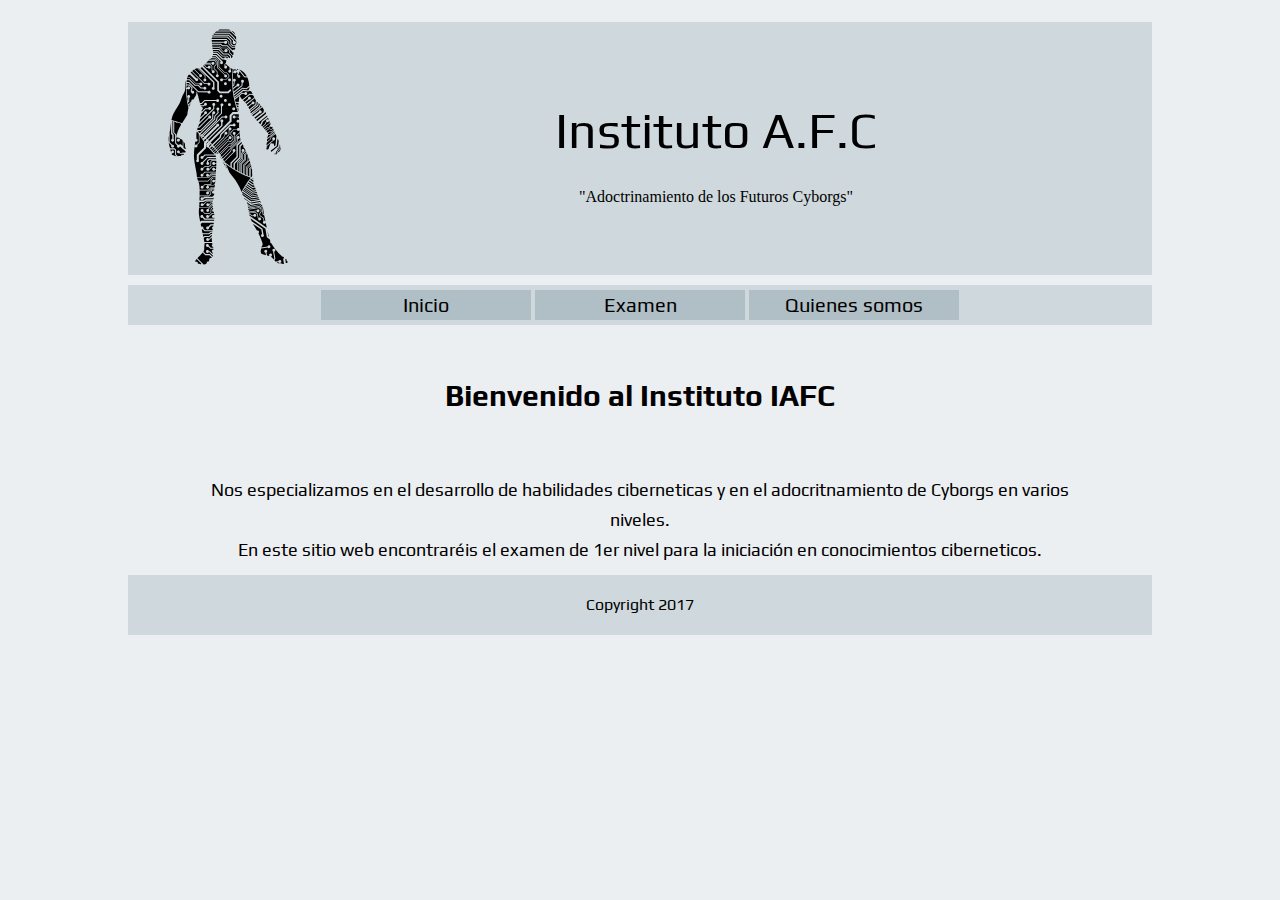
<file: index.html>
<!DOCTYPE html>
<html lang="es">

<head>
    <meta name="viewport" content="width=device-width, initial-scale=1.0">
    <link rel='stylesheet' type='text/css' href="css/style.css">
    <!--    <link rel="icon" type="image/png" href="favicon.ico" />-->
    <script src='js/hidem.js'></script>
    <!--<script type="text/javascript" src='js/script.js'></script>-->
    <meta charset="utf-8">
    <meta property="og:url" content="https://rawgit.com/v4nnig/lmsgi_tema03_exam/master/index.html">
    <meta property="og:title" content="Instituto A.F.C">
    <meta property="og:image" content="https://raw.githubusercontent.com/v4nnig/lmsgi_tema03_exam/master/img/logo2.png">
    <meta property="og:description" content="Instituto especializado en la enseñanza cibernetica.">
    <title>Instituto A.F.C</title>
</head>

<body>
    <div id="wrapper">
        <div id="navpage">
            <nav>
                <ul>
                    <li><a href="index.html">Inicio</a></li>
                    <li><a href="exam.html">Examen</a></li>
                    <li><a href="about.html">Quienes somos</a></li>
                </ul>
            </nav>
        </div>
        <div id="page">
            <header>
                <div id="logo">
                    <figure>
                        <img src="img/logo.svg" alt="">
                    </figure>
                </div>
                <div id="titulo">
                    <div class="caja"></div>
                    <div class="caja">
                        <h1>Instituto A.F.C</h1>
                    </div>
                    <div class="caja">
                        <h2>"Adoctrinamiento de los Futuros Cyborgs"</h2>
                    </div>
                </div>

            </header>
            <nav>
                <img id="openMenu" src="img/ic_menu_black_24px.svg" alt="">
                <ul>
                    <li><a href="index.html">Inicio</a></li>
                    <li><a href="exam.html">Examen</a></li>
                    <li><a href="about.html">Quienes somos</a></li>
                </ul>
            </nav>
            <section class="intro">
                <h1>Bienvenido al Instituto IAFC</h1>
                <br>
                <p>Nos especializamos en el desarrollo de habilidades ciberneticas y en el adocritnamiento de Cyborgs en varios niveles.</p>
                <p>En este sitio web encontraréis el examen de 1er nivel para la iniciación en conocimientos ciberneticos.</p>
                <p></p>
                <!-- <img src="img/cyborg.png" alt="cyborg"> -->
            </section>
            <footer>
                <div>
                    <p>Copyright 2017</p>
                </div>
            </footer>
        </div>
        <!-- #page -->
    </div>
    <!-- #wrapper -->
</body>

</html>
</file>
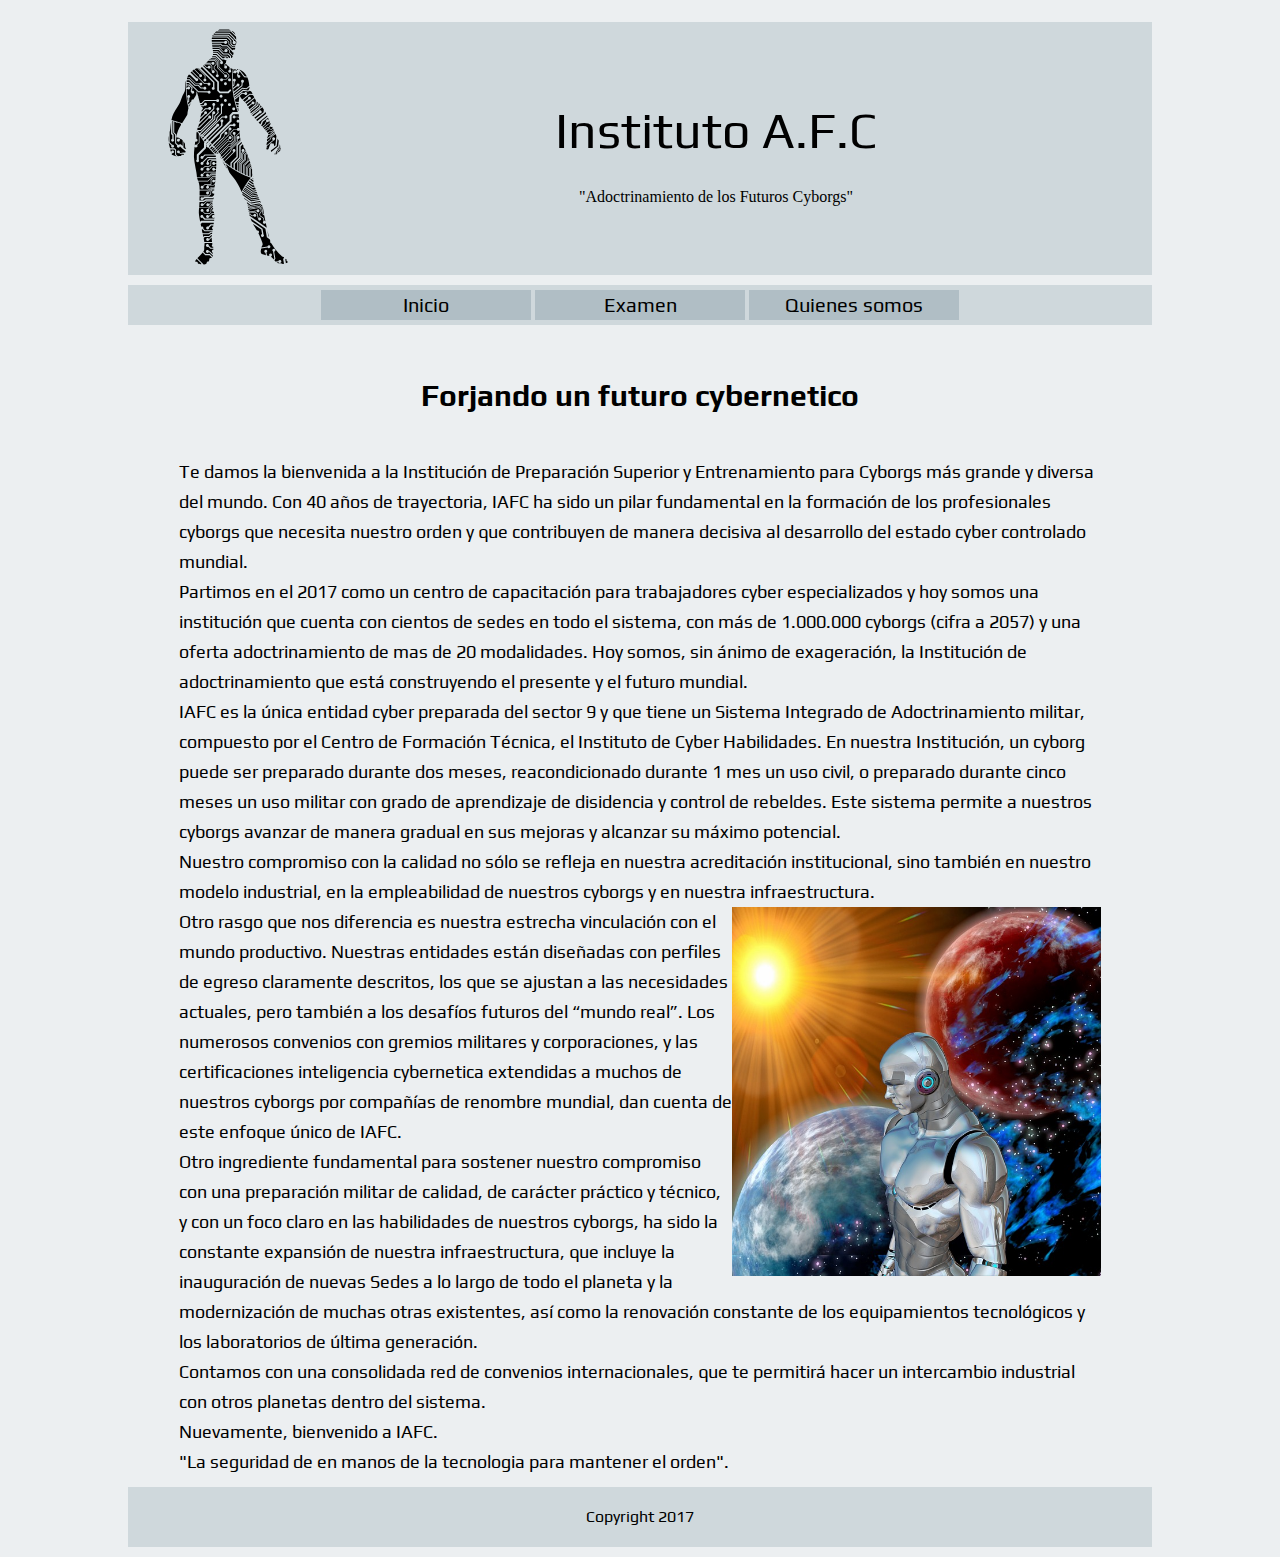
<file: about.html>
<!DOCTYPE html>
<html lang="es">

<head>
    <meta name="viewport" content="width=device-width, initial-scale=1.0">
    <link rel='stylesheet' type='text/css' href="css/style.css">
    <!--    <link rel="icon" type="image/png" href="favicon.ico" />-->
    <script src='js/hidem.js'></script>
    <!--<script type="text/javascript" src='js/script.js'></script>-->
    <meta charset="utf-8">
    <title>Instituto A.F.C</title>
</head>

<body>
    <div id="wrapper">
        <div id="navpage">
            <nav>
                <ul>
                    <!--<img id="openMenu" src="img/ic_menu_black_24px.svg" alt="">-->
                    <li><a href="index.html">Inicio</a></li>
                    <li><a href="exam.html">Examen</a></li>
                    <li><a href="about.html">Quienes somos</a></li>
                </ul>
            </nav>
        </div>
        <div id="page">
            <header>
                <!--<div id="navpage">-->
                <!--    <nav>-->
                <!--        <ul>-->
                <!--            <li><a href="">Inicio</a></li>-->
                <!--            <li><a href="">Examen</a></li>-->
                <!--            <li><a href="">Quienes somos</a></li>-->
                <!--        </ul>-->
                <!--    </nav>-->
                <!--</div>-->
                <div id="logo">
                    <figure>
                        <img src="img/logo.svg" alt="">
                    </figure>
                </div>
                <div id="titulo">
                    <div class="caja"></div>
                    <div class="caja">
                        <h1>Instituto A.F.C</h1>
                    </div>
                    <div class="caja">
                        <h2>"Adoctrinamiento de los Futuros Cyborgs"</h2>
                    </div>
                </div>

            </header>
            <nav>
                <img id="openMenu" src="img/ic_menu_black_24px.svg" alt="">
                <ul>
                    <li><a href="index.html">Inicio</a></li>
                    <li><a href="exam.html">Examen</a></li>
                    <li><a href="about.html">Quienes somos</a></li>
                </ul>
            </nav>
            <section class="historia">
                <h1>Forjando un futuro cybernetico</h1>
                <p>Te damos la bienvenida a la Institución de Preparación Superior y Entrenamiento para Cyborgs más grande y diversa del mundo. Con 40 años de trayectoria, IAFC ha sido un pilar fundamental en la formación de los profesionales cyborgs que
                    necesita nuestro orden y que contribuyen de manera decisiva al desarrollo del estado cyber controlado mundial.
                </p>
                <p>Partimos en el 2017 como un centro de capacitación para trabajadores cyber especializados y hoy somos una institución que cuenta con cientos de sedes en todo el sistema, con más de 1.000.000 cyborgs (cifra a 2057) y una oferta adoctrinamiento
                    de mas de 20 modalidades. Hoy somos, sin ánimo de exageración, la Institución de adoctrinamiento que está construyendo el presente y el futuro mundial.
                </p>
                <p>IAFC es la única entidad cyber preparada del sector 9 y que tiene un Sistema Integrado de Adoctrinamiento militar, compuesto por el Centro de Formación Técnica, el Instituto de Cyber Habilidades. En nuestra Institución, un cyborg puede
                    ser preparado durante dos meses, reacondicionado durante 1 mes un uso civil, o preparado durante cinco meses un uso militar con grado de aprendizaje de disidencia y control de rebeldes. Este sistema permite a nuestros cyborgs avanzar
                    de manera gradual en sus mejoras y alcanzar su máximo potencial.
                </p>
                <p>Nuestro compromiso con la calidad no sólo se refleja en nuestra acreditación institucional, sino también en nuestro modelo industrial, en la empleabilidad de nuestros cyborgs y en nuestra infraestructura.
                </p>
                <img src="img/robot.jpg" alt="cyborg en el espacio"> <!-- imagen obtenida desde https://pixabay.com/photo-1635794/ --> 
                <p>Otro rasgo que nos diferencia es nuestra estrecha vinculación con el mundo productivo. Nuestras entidades están diseñadas con perfiles de egreso claramente descritos, los que se ajustan a las necesidades actuales, pero también a los desafíos
                    futuros del “mundo real”. Los numerosos convenios con gremios militares y corporaciones, y las certificaciones inteligencia cybernetica extendidas a muchos de nuestros cyborgs por compañías de renombre mundial, dan cuenta de este enfoque
                    único de IAFC.
                </p>
                <p>Otro ingrediente fundamental para sostener nuestro compromiso con una preparación militar de calidad, de carácter práctico y técnico, y con un foco claro en las habilidades de nuestros cyborgs, ha sido la constante expansión de nuestra
                    infraestructura, que incluye la inauguración de nuevas Sedes a lo largo de todo el planeta y la modernización de muchas otras existentes, así como la renovación constante de los equipamientos tecnológicos y los laboratorios de última
                    generación.
                </p>
                <p>Contamos con una consolidada red de convenios internacionales, que te permitirá hacer un intercambio industrial con otros planetas dentro del sistema.
                </p>
                <p>Nuevamente, bienvenido a IAFC.
                </p>
                <p>"La seguridad de en manos de la tecnologia para mantener el orden".</p>
            </section>
            <footer>
                <div>
                    <p>Copyright 2017</p>
                </div>
            </footer>
        </div>
        <!-- #page -->
    </div>
    <!-- #wrapper -->
</body>

</html>
</file>
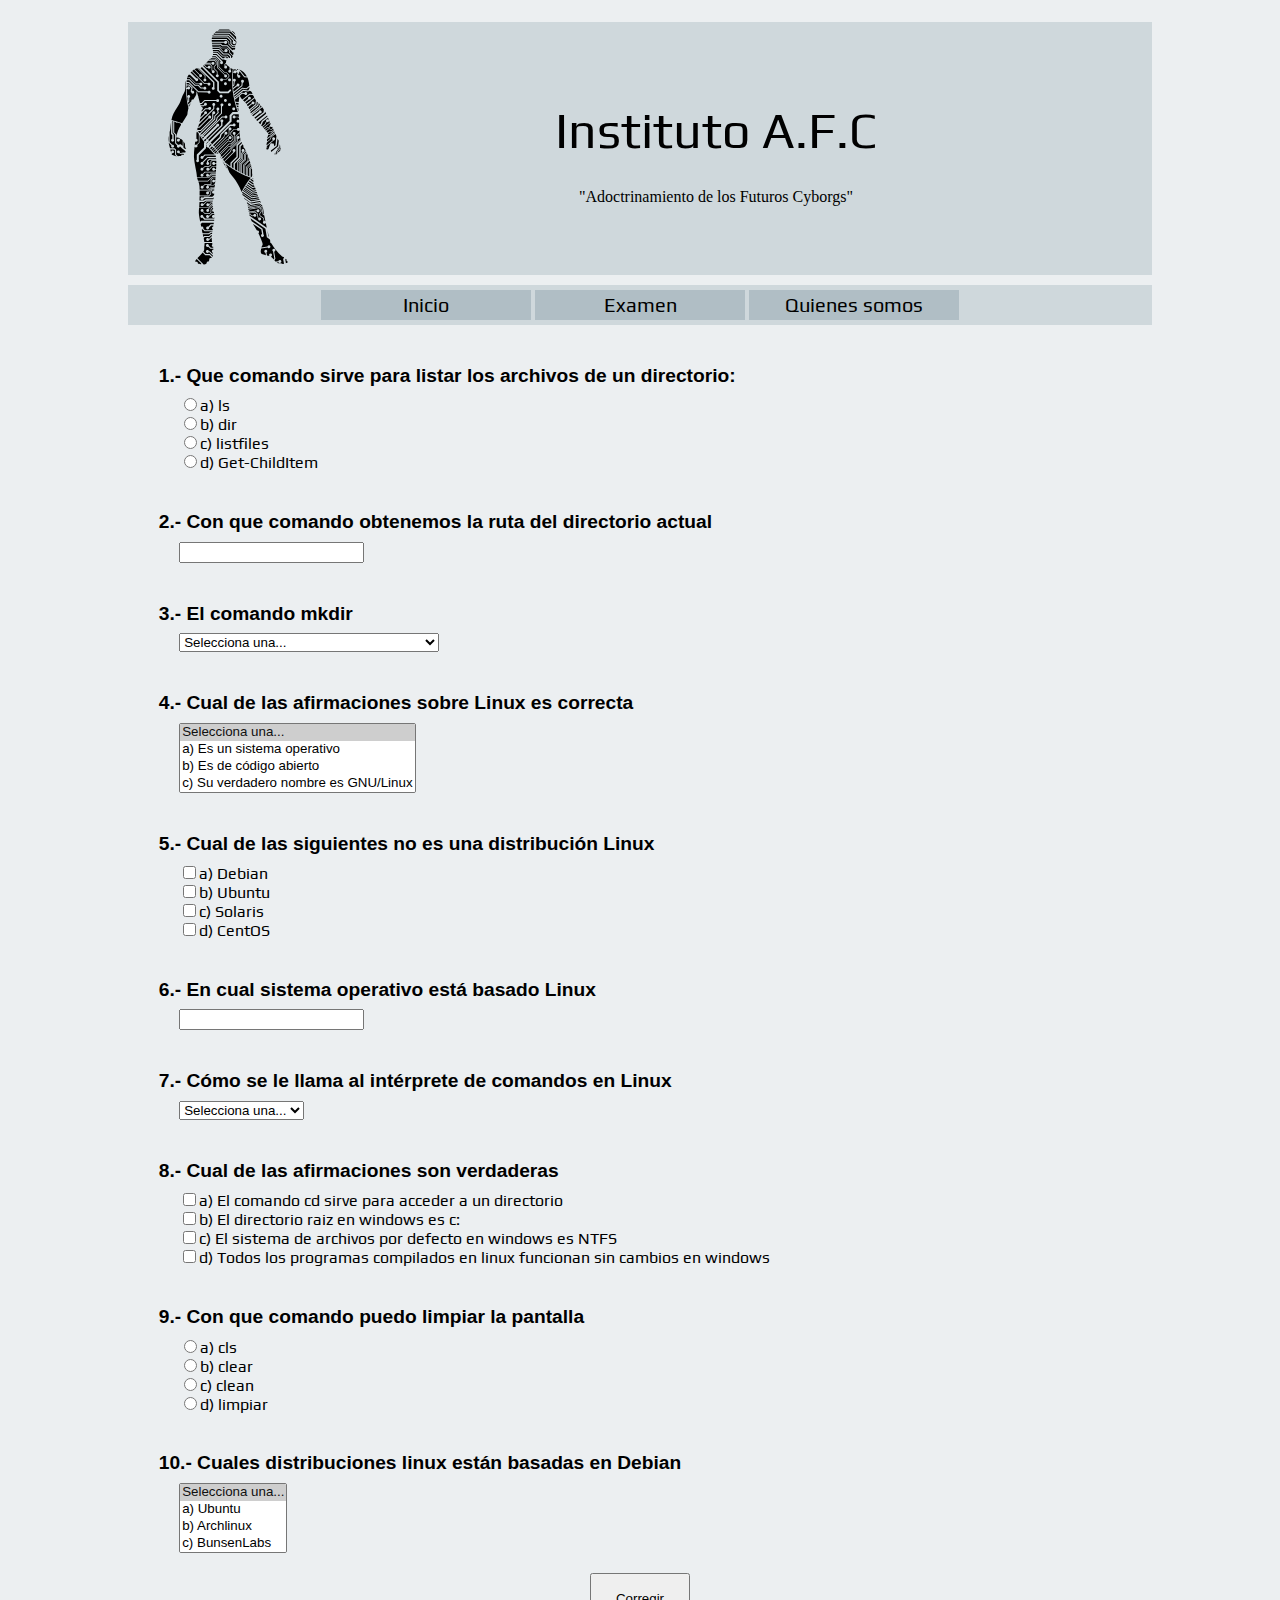
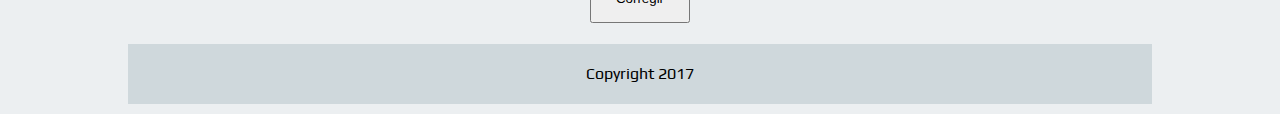
<file: exam.html>
<!DOCTYPE html>
<html lang="es">

<head>
    <meta name="viewport" content="width=device-width, initial-scale=1.0">
    <link rel='stylesheet' type='text/css' href="css/style.css">
    <!--    <link rel="icon" type="image/png" href="favicon.ico" />-->
  <!--<script type="text/javascript" src='js/hidem.js'></script>-->
    <script src='js/script.js'></script>
    <meta charset="utf-8">
    <title>Instituto A.F.C</title>
</head>

<body>
    <div id="wrapper">
        <div id="navpage">
            <nav>
                <ul>
                    <!--<img id="openMenu" src="img/ic_menu_black_24px.svg" alt="">-->
                    <li><a href="index.html">Inicio</a></li>
                    <li><a href="exam.html">Examen</a></li>
                    <li><a href="about.html">Quienes somos</a></li>
                </ul>
            </nav>
        </div>
        <div id="page">
            <header>
                <!--<div id="navpage">-->
                <!--    <nav>-->
                <!--        <ul>-->
                <!--            <li><a href="">Inicio</a></li>-->
                <!--            <li><a href="">Examen</a></li>-->
                <!--            <li><a href="">Quienes somos</a></li>-->
                <!--        </ul>-->
                <!--    </nav>-->
                <!--</div>-->
                <div id="logo">
                    <figure>
                        <img src="img/logo.svg" alt="">
                    </figure>
                </div>
                <div id="titulo">
                    <div class="caja"></div>
                    <div class="caja">
                        <h1>Instituto A.F.C</h1>
                    </div>
                    <div class="caja">
                        <h2>"Adoctrinamiento de los Futuros Cyborgs"</h2>
                    </div>
                </div>

            </header>
            <nav>
                <img id="openMenu" src="img/ic_menu_black_24px.svg" alt="">
                <ul>
                    <li><a href="index.html">Inicio</a></li>
                    <li><a href="exam.html">Examen</a></li>
                    <li><a href="about.html">Quienes somos</a></li>
                </ul>
            </nav>
            <section id="form">
                <form id='myform'>
                    <!-- question001 - radio -->
                    <h3 id='question001'></h3>
                    <div id='divQuestion001'>
                    </div>

                    <!-- question002 - text -->
                    <h3 id='question002'></h3>
                    <div id='divQuestion002'>
                        <input type="text" id="entradaQuestion002" name="entradaQuestion002" />
                    </div>

                    <!-- question003 - select -->
                    <h3 id='question003'></h3>
                    <div id='divQuestion003'>
                        <select id='selQuestion003'>
                            <option selected value="-1">Selecciona una...</option>
                        </select>
                    </div>

                    <!-- question004 - multiple -->
                    <h3 id='question004'></h3>
                    <div id='divQuestion004'>
                        <select multiple>
                            <option selected value="-1">Selecciona una...</option>
                        </select>
                    </div>

                    <!-- question005 - checkbox -->
                    <h3 id='question005'></h3>
                    <div id='divQuestion005'>
                    </div>
                    <!-- question006 - text -->
                    <h3 id='question006'></h3>
                    <div id='divQuestion006'>
                        <input type="text" id="entradaQuestion006" name="entradaQuestion006" />
                    </div>

                    <!-- question007 - select -->
                    <h3 id='question007'></h3>
                    <div id='divQuestion007'>
                        <select id='selQuestion007'>
                            <option selected value="-1">Selecciona una...</option>
                        </select>
                    </div>

                    <!-- question008 - checkbox -->
                    <h3 id='question008'></h3>
                    <div id='divQuestion008'>
                    </div>

                    <!-- question009 - radio -->
                    <h3 id='question009'></h3>
                    <div id='divQuestion009'>
                    </div>

                    <!-- question010 - multiple -->
                    <h3 id='question010'></h3>
                    <div id='divQuestion010'>
                        <select multiple>
                            <option selected value="-1">Selecciona una...</option>
                        </select>
                    </div>

                    <div id='submit'>
                        <input type='submit' value='Corregir'>
                    </div>
                </form>
                <div id='resultadosDiv'></div>
            </section>
            <footer>
                <div>
                    <p>Copyright 2017</p>
                </div>
            </footer>
        </div>
        <!-- #page -->
    </div>
    <!-- #wrapper -->
</body>

</html>
</file>
<file: css/style.css>
@import url('reset.css');
@import url('https://fonts.googleapis.com/css?family=Play|Baloo+Bhaina|Cabin|Catamaran|Open+Sans');
body {
	background-color: #ECEFF1;
}

#wrapper {
	padding-top: 22px;
}

#navpage {
	visibility: hidden;
	display: block;
	text-align: center;
	position: absolute;
	/*width: 300px;*/
}

#page {
	visibility: visible;
}

header {
	display: block;
	background-color: #CFD8DC;
}

h1 {
	padding: 0px;
	margin: 0px;
}

h2 {
	padding-bottom: 3.5%;
}

a {
	display: block;
	text-decoration: inherit;
	color: inherit;
	width: 100%;
}

a:hover {
	color: white;
	background-color: black;
}

nav ul {
	text-align: center;
	background-color: #CFD8DC;
}

nav ul li {
	display: inline-block;
	font-family: 'Play', sans-serif;
	font-size: 20px;
	background-color: #B0BEC5;
	margin: 5px auto;
}

section #myform {
	margin-top: 1%;
	display: inline-block;
}

.historia {
	margin: 0px 5% 0px 5%;
	font-family: sans-serif;
	font-size: large;
}

.historia img {
	width: 40%;
	float: right;
	max-width: 400px;
}

.historia h1 {
	font-weight: bold;
	font-size: 30px;
	text-align: center;
	font-family: 'Play', sans-serif;
	padding: 5% 0 5% 0;
}


.intro {
	margin: 0px 5% 0px 5%;
	font-family: sans-serif;
	font-size: large;
}

.intro img {
	width: 100%;
	position: relative;
}

.intro h1 {
	font-weight: bold;
	font-size: 30px;
	text-align: center;
	font-family: 'Play', sans-serif;
	padding: 5% 0 5% 0;
}

.intro p {
	text-align: center;
}

section p {
	line-height: 30px;
	font-family: 'Play', sans-serif;
}

form div {
	margin: 0px 5% 0px 5%;
	padding: 1% 0px 1% 0px;
	font-family: 'Play', sans-serif;
}

form h3 {
	font-family: sans-serif;
	padding-top: 3%;
	margin: 0px 3% 0px 3%;
	font-size: larger;
	font-weight: bold;
}

#submit {
	text-align: center;
}

#submit input {
	width: 100px;
	height: 50px;
}

footer {
	display: block;
	background-color: #CFD8DC;
	margin: 10px auto;
	line-height: 60px;
	text-align: center;
	font-family: 'Play', sans-serif;
}


/* PC version */

@media screen and (min-width: 1040px) {
	header #logo {
		position: relative;
		display: inline-block;
		/* width: auto; */
		height: 250px;
	}
	header #logo figure img {
		width: 200px;
		height: 250px;
	}
	header #titulo {
		position: relative;
		display: inline-block;
		text-align: center;
		vertical-align: top;
		width: 80%;
	}
	header #titulo h1 {
		font-size: 50px;
		font-family: 'Play', sans-serif;
	}
	header #titulo .caja {
		position: relative;
		display: block;
		height: 83.33px;
	}
	section #myform {
		display: block;
	}
	#page {
		padding-top: 0px;
		padding-left: 10%;
		padding-right: 10%;
	}
	nav img {
		visibility: hidden;
		position: absolute;
	}
	nav ul {
		margin: 10px auto;
	}
	nav ul li {
		width: 200px;
		padding: 5px;
	}
}

@media screen and (max-width: 1290px) {
	header #titulo {
		width: 75%;
	}
}


/* Movil version */

@media screen and (max-width: 1040px) {
	header #logo {
		text-align: center;
		position: relative;
		display: block;
		/* width: 180px; */
		margin-left: auto;
		margin-right: auto;
		height: 140px;
	}
	header #logo figure img {
		height: 140px;
	}
	header #titulo {
		text-align: center;
		position: relative;
		display: block;
		width: auto;
		margin-left: auto;
		margin-right: auto;
	}
	header #titulo h1 {
		font-size: 30px;
		font-family: 'Play', sans-serif;
	}
	section #myform {
		display: block;
	}
	body {
		width: 96%;
		padding-left: 2%;
		padding-right: 2%;
	}
	nav img {
		visibility: hidden;
		position: absolute;
	}
	nav ul {
		margin: 5px auto;
	}
	nav ul li {
		width: 200px;
		padding: 2px;
	}
}

@media screen and (max-width: 700px) {
	nav img {
		top: 0px;
		position: fixed;
		visibility: visible;
	}
	#page nav ul {
		visibility: hidden;
		position: absolute;
	}
	#navpage {
		/*padding-top: 20px;*/
		width: 100%;
		line-height: 100px;
		margin-top: -5px;
	}
	/* #navpage nav ul {} */
	#navpage nav ul li {
		display: block;
		width: 100%;
	}
	.historia img {
		width: 100%;
		float: right;
	}
}
</file>
